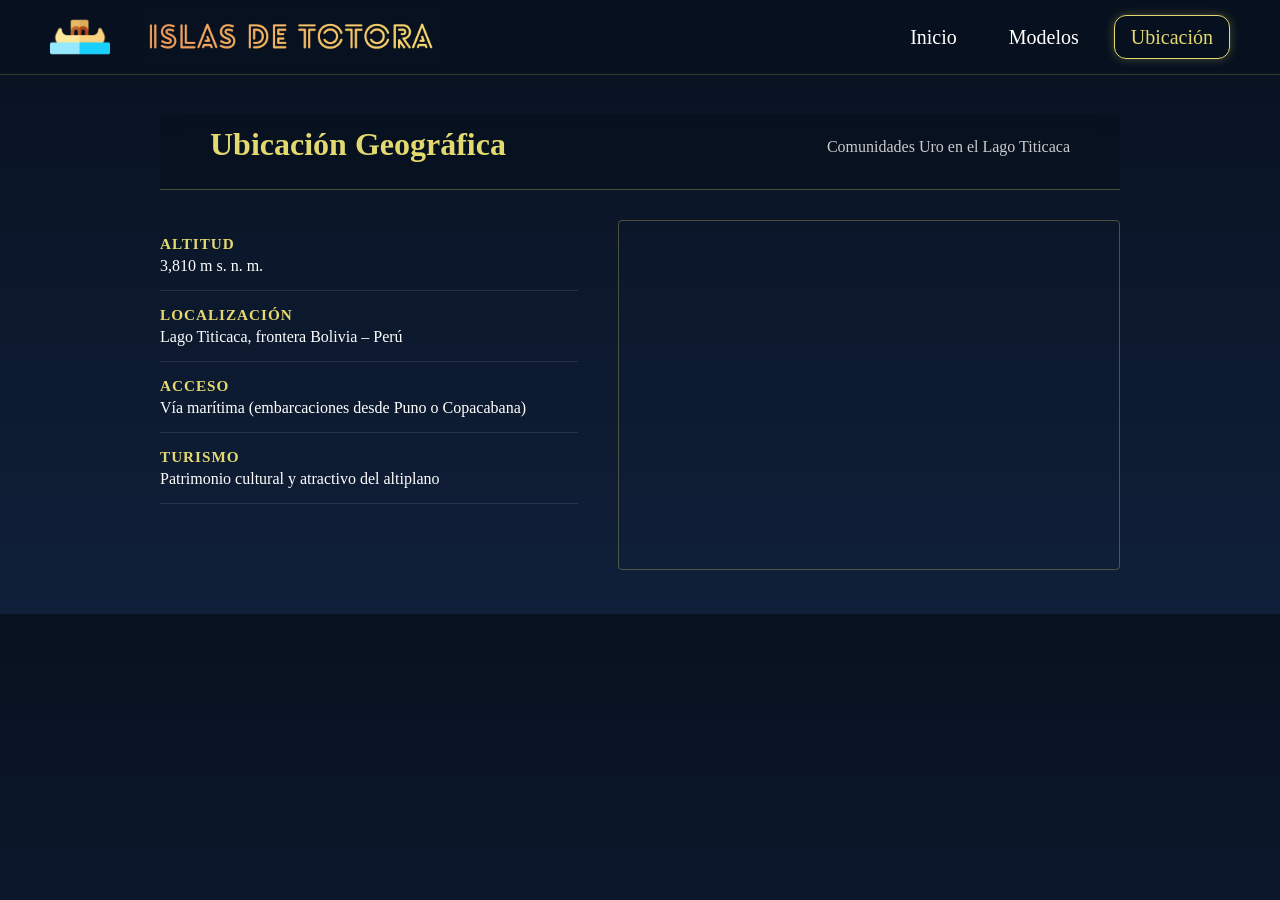
<file: ubicacion.html>
<!DOCTYPE html>
<html lang="es">
<head>
    <meta charset="UTF-8">
    <meta name="viewport" content="width=device-width, initial-scale=1.0">
    <title>Ubicación — Islas de Totora</title>
    <link rel="stylesheet" href="style.css">
</head>
<body>
    <header>
        <div class="logo">
            <img src="imagenes/lago-titicaca.png" alt="Barco de Totora" class="barcoLogo">
            <img src="imagenes/ISLAS DE TOTORA.png" alt="Islas de Totora" class="tituloLogo">
        </div>
        <nav>
            <ul>
                <li><a href="index.html">Inicio</a></li>
                <li class="dropdown">
                    <a href="#">Modelos</a>
                    <ul class="submenu">
                        <li><a href="barcos.html">Barcos</a></li>
                        <li><a href="casas.html">Casas</a></li>
                        <li><a href="totora.html">Totora</a></li>
                        <li><a href="pez.html">Pez de Totora</a></li>
                        <li><a href="flamenco.html">Flamenco de Totora</a></li>
                        <li><a href="arco.html">El Arco</a></li>
                        <li><a href="mirador.html">Mirador</a></li>
                        <li><a href="peces.html">Peces</a></li>
                    </ul>
                </li>
                <li><a href="ubicacion.html" class="active">Ubicación</a></li>
            </ul>
        </nav>
    </header>

    <main class="seccion-ubicacion">
        <header class="encabezado-simple">
            <h1>Ubicación Geográfica</h1>
            <p>Comunidades Uro en el Lago Titicaca</p>
        </header>

        <div class="contenido-ubicacion">
            <!-- Lista de datos simple sin cajas sueltas -->
            <ul class="lista-datos">
                <li>
                    <strong>Altitud</strong>
                    <span>3,810 m s. n. m.</span>
                </li>
                <li>
                    <strong>Localización</strong>
                    <span>Lago Titicaca, frontera Bolivia – Perú</span>
                </li>
                <li>
                    <strong>Acceso</strong>
                    <span>Vía marítima (embarcaciones desde Puno o Copacabana)</span>
                </li>
                <li>
                    <strong>Turismo</strong>
                    <span>Patrimonio cultural y atractivo del altiplano</span>
                </li>
            </ul>

            <!-- Mapa limpio -->
            <div class="mapa-contenedor">
                <iframe 
                    src="https://www.google.com/maps/embed?pb=!1m18!1m12!1m3!1d20391.379451983074!2d-69.98190133326318!3d-15.815451850485804!2m3!1f0!2f0!3f0!3m2!1i1024!2i768!4f13.1!3m3!1m2!1s0x915d6925d95d8e6b%3A0xaf7b64a7d17ec812!2sIsla%20Peque%C3%B1a%20Isla%20de%20la%20Totora!5e1!3m2!1ses!2sbo!4v1782261950393!5m2!1ses!2sbo" 
                    allowfullscreen="" 
                    loading="lazy">
                </iframe>
            </div>
        </div>
    </main>
</body>
</html>
</file>
<file: style.css>
:root{
    --dorado: #E4D96F;
    --dorado-rgb: 228,217,111;
}
* {
    margin: 0;
    padding: 0;
    box-sizing: border-box;
}
html{
    scroll-behavior: smooth;
}
header{
    position: relative;
    z-index: 1000;
    width: 100%;
    height: 75px;
    display: flex;
    justify-content: space-between;
    align-items: center;
    padding: 0 50px;
    background: rgba(8, 17, 31, 0.85);
    backdrop-filter: blur(10px);
    border-bottom: 1px solid rgba(var(--dorado-rgb), 0.2);
}
body{
    background: linear-gradient(180deg,#08111f 0%,#10203a 100%);
    color: white;
}
.logo{
    display: flex;
    align-items: center;
    color: var(--dorado);
    font-size: 28px;
    font-weight: bold;
    font-family: "Dancing Script", cursive;
    letter-spacing: 3px;
    text-transform: uppercase;
}
.barcoLogo{
    width: 60px;
    margin-right: 30px;
}
.tituloLogo{
    width: 300px;
}
nav ul{
    display: flex;
    list-style: none;
    gap: 18px;
}
nav a{
    padding: 10px 16px;
    border-radius: 12px;
    font-family: "Cinzel", serif;
    color: white;
    text-decoration: none;
    font-size: 20px;
    border: 1px solid transparent;
    transition: all 0.25s ease;
}
nav a:hover{
    color: var(--dorado);
    border: 1px solid var(--dorado);
    box-shadow: 0 0 15px rgba(var(--dorado-rgb),0.4);
    transform: scale(1.05);
    letter-spacing: 1px;
}
nav a.active{
    color: var(--dorado);
    border: 1px solid var(--dorado);
    box-shadow: 0 0 10px rgba(var(--dorado-rgb),0.3);
}
.panel-flotante{
    padding: 35px;
    background: rgba(5, 10, 18, 0.88);
    border: 1px solid rgba(var(--dorado-rgb),0.18);
    border-radius: 22px;
    box-shadow:
        0 25px 60px rgba(0,0,0,0.75),
        0 0 25px rgba(var(--dorado-rgb),0.08);
    backdrop-filter: blur(12px);
    text-align: center;
    color: white;
    animation: aparecer 0.6s ease-out;
}
.info2{
    position: absolute;
    transform: translate(-50%, -50%);
    width: 430px;
    will-change: transform, opacity;
    top: 40%;
    left: 83%;
}
.info{
    position: absolute;
    transform: translate(-50%, -50%);
    width: 430px;
    max-height: 75vh;
    overflow-y: auto;
    top: 50%;
    left: 83%;
}
.info h1,
.info2 h1{
    color: var(--dorado);
    font-size: 38px;
    margin-bottom: 15px;
    letter-spacing: 2px;
    text-shadow: 0 0 12px rgba(var(--dorado-rgb),0.25);
}
.info p,
.info2 p{
    font-size: 18px;
    line-height: 1.6;
    text-align: justify;
    color: rgba(255,255,255,0.85);
}
.imagenInfo{
    width: 100%;
    max-height: 180px;
    object-fit: cover;
    border-radius: 12px;
    border: 2px solid rgba(var(--dorado-rgb),0.35);
    margin: 15px 0;
}
.info::-webkit-scrollbar,
.infoModelo::-webkit-scrollbar{
    width: 6px;
}
.info::-webkit-scrollbar-thumb,
.infoModelo::-webkit-scrollbar-thumb{
    background: var(--dorado);
    border-radius: 4px;
}
.boton_explorar{
    display: inline-block;
    margin-top: 15px;
    padding: 12px 26px;
    background: linear-gradient(135deg, var(--dorado), #c9b84d);
    color: #08111f;
    border: none;
    border-radius: 30px;
    font-weight: bold;
    font-size: 15px;
    cursor: pointer;
    transition: 0.25s ease;
    box-shadow: 0 8px 20px rgba(var(--dorado-rgb),0.2);
}
.boton_explorar:hover{
    transform: translateY(-3px) scale(1.03);
    box-shadow: 0 12px 30px rgba(var(--dorado-rgb),0.35);
}
.izquierda{
    left: 20% !important;
}
.derecha{
    left: 80% !important;
}
@keyframes aparecer{
    from{
        opacity: 0;
    }
    to{
        opacity: 1;
    }
}
.seccion-ubicacion {
    max-width: 1000px;
    margin: 40px auto;
    padding: 0 20px;
}
.encabezado-simple {
    border-bottom: 1px solid rgba(var(--dorado-rgb), 0.3);
    padding-bottom: 15px;
    margin-bottom: 30px;
}
.encabezado-simple h1 {
    color: var(--dorado);
    font-size: 2rem;
    font-family: "Cinzel", serif;
}
.encabezado-simple p {
    color: #ccc;
    font-size: 1rem;
    margin-top: 5px;
}
.contenido-ubicacion {
    display: flex;
    gap: 40px;
    align-items: flex-start;
}
.lista-datos {
    list-style: none;
    flex: 1;
    padding: 0;
}
.lista-datos li {
    padding: 15px 0;
    border-bottom: 1px solid rgba(255, 255, 255, 0.1);
}
.lista-datos strong {
    display: block;
    color: var(--dorado);
    font-size: 0.95rem;
    text-transform: uppercase;
    letter-spacing: 1px;
    margin-bottom: 4px;
}
.lista-datos span {
    color: #fff;
    font-size: 1rem;
}
.mapa-contenedor {
    flex: 1.2;
    width: 100%;
}
.mapa-contenedor iframe {
    width: 100%;
    height: 350px;
    border: 1px solid rgba(var(--dorado-rgb), 0.3);
    border-radius: 4px;
}
.infoModelo{
    position: absolute;
    top: 50%;
    left: 20%;
    transform: translate(-50%, -50%);
    width: 450px;
    max-height: 75vh;
    overflow-y: auto;
    z-index: 100;
}
.infoModelo h1{
    color: var(--dorado);
    font-size: 38px;
    margin-bottom: 20px;
    letter-spacing: 2px;
    text-shadow: 0 0 12px rgba(var(--dorado-rgb),0.25);
}
.infoModelo p{
    font-size: 17px;
    line-height: 1.7;
    color: rgba(255,255,255,0.85);
    text-align: justify;
    margin-bottom: 15px;
}
nav ul li{
    position: relative;
}
.dropdown{
    position: relative;
}
.submenu{
    position: absolute;
    top: 100%;
    left: 0;
    min-width: 180px;
    list-style: none;
    background: rgba(8,17,31,0.95);
    backdrop-filter: blur(10px);
    border: 1px solid rgba(var(--dorado-rgb),0.25);
    border-radius: 12px;
    padding: 8px 0;
    display: none;
    box-shadow: 0 10px 25px rgba(0,0,0,.4);
    z-index: 1000;
}
.submenu li{
    width: 100%;
}
.submenu a{
    display: block;
    padding: 12px 18px;
    font-size: 18px;
    border-radius: 0;
}
.submenu a:hover{
    background: rgba(var(--dorado-rgb),.12);
    color: var(--dorado);
}
.dropdown:hover .submenu{
    display: block;
}
#contenedor3D{
    position: fixed;
    inset: 0;
    z-index: -2;
}
#contenedor3D canvas{
    width:100%;
    height:100%;
    display:block;
}
.ayudaGiro{
    position: fixed;
    bottom: 30px;
    left: 50%;
    transform: translateX(-50%);
    z-index: 10;
    background: rgba(5, 10, 18, 0.8);
    color: #f0e9c9;
    border: 1px solid rgba(var(--dorado-rgb),0.4);
    padding: 14px 28px;
    border-radius: 40px;

    font-family: "Cinzel", serif;
    font-size: 18px;
    backdrop-filter: blur(10px);
    box-shadow: 0 8px 25px rgba(0,0,0,0.5);

    animation: aparecer 0.8s ease-out;
    pointer-events: none;
}
.botonesInfo{
    position: fixed;
    bottom: 30px;
    left: 50%;
    transform: translateX(-50%);
    display: flex;
    gap: 12px;
    z-index: 10;
}
.botonesAmbiente{
    position: fixed;
    bottom: 30px;
    left: 20px;
    z-index: 10;
    display: flex;
    flex-direction: row;
    gap: 10px;
}
.botonesAmbiente .boton_explorar{
    padding: 8px 16px;
    font-size: 13px;
    margin-top: 0;
    background: rgba(var(--dorado-rgb),0.15);
    color: rgba(255,255,255,0.75);
    border: 1px solid rgba(var(--dorado-rgb),0.3);
    box-shadow: none;
}
.botonesAmbiente .boton_explorar:hover{
    background: rgba(var(--dorado-rgb),0.25);
    color: var(--dorado);
}
.fuenteInfo{
    font-size: 11px;
    color: rgba(255,255,255,0.5);
    margin-top: 10px;
    font-style: italic;
    text-align: right;
}

#pantallaCarga{
    position: fixed;
    inset: 0;
    z-index: 9999;
    background: linear-gradient(rgba(8,17,31,0.75), rgba(8,17,31,0.9)),
                url('imagenes/tour-lago-titicaca-2.webp') center/cover;
    display: flex;
    flex-direction: column;
    justify-content: center;
    align-items: center;
    gap: 18px;
    transition: opacity 0.6s ease;
}
.spinnerCarga{
    width: 50px;
    height: 50px;
    border: 3px solid rgba(var(--dorado-rgb),0.2);
    border-top: 3px solid var(--dorado);
    border-radius: 50%;
    animation: girarSpinner 1s linear infinite;
}
@keyframes girarSpinner{
    to{ transform: rotate(360deg); }
}
#pantallaCarga h2{
    color: var(--dorado);
    font-family: "Cinzel", serif;
    font-size: 40px;
    letter-spacing: 3px;
    text-shadow: 0 4px 20px rgba(0,0,0,0.8);
    margin: 5px;
}
#porcentajeCarga{
    color: rgba(255,255,255,0.75);
    font-size: 30px;
}
.oculto{
    opacity: 0;
    pointer-events: none;
}
</file>
